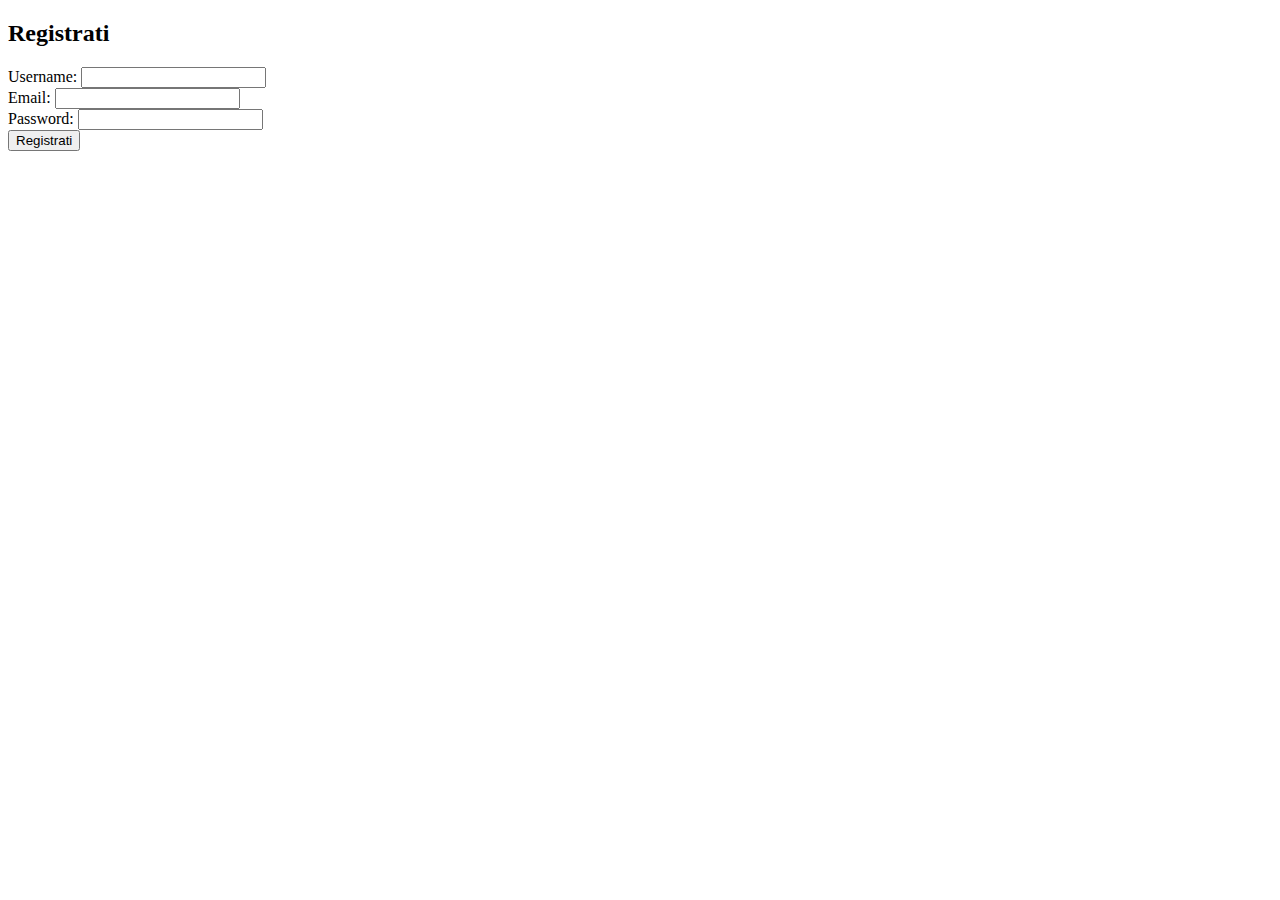
<file: Canile/src/main/resources/static/Register.html>
<!DOCTYPE html>
<html lang="it">
<head>
  <meta charset="UTF-8">
  <title>Registrazione</title>
</head>
<body>
<h2>Registrati</h2>
<form action="/auth/register" method="post">
  <label>Username: <input type="text" name="username" /></label><br>
  <label>Email: <input type="email" name="email" /></label><br>
  <label>Password: <input type="password" name="password" /></label><br>
  <button type="submit">Registrati</button>
</form>
</body>
</html>
</file>
